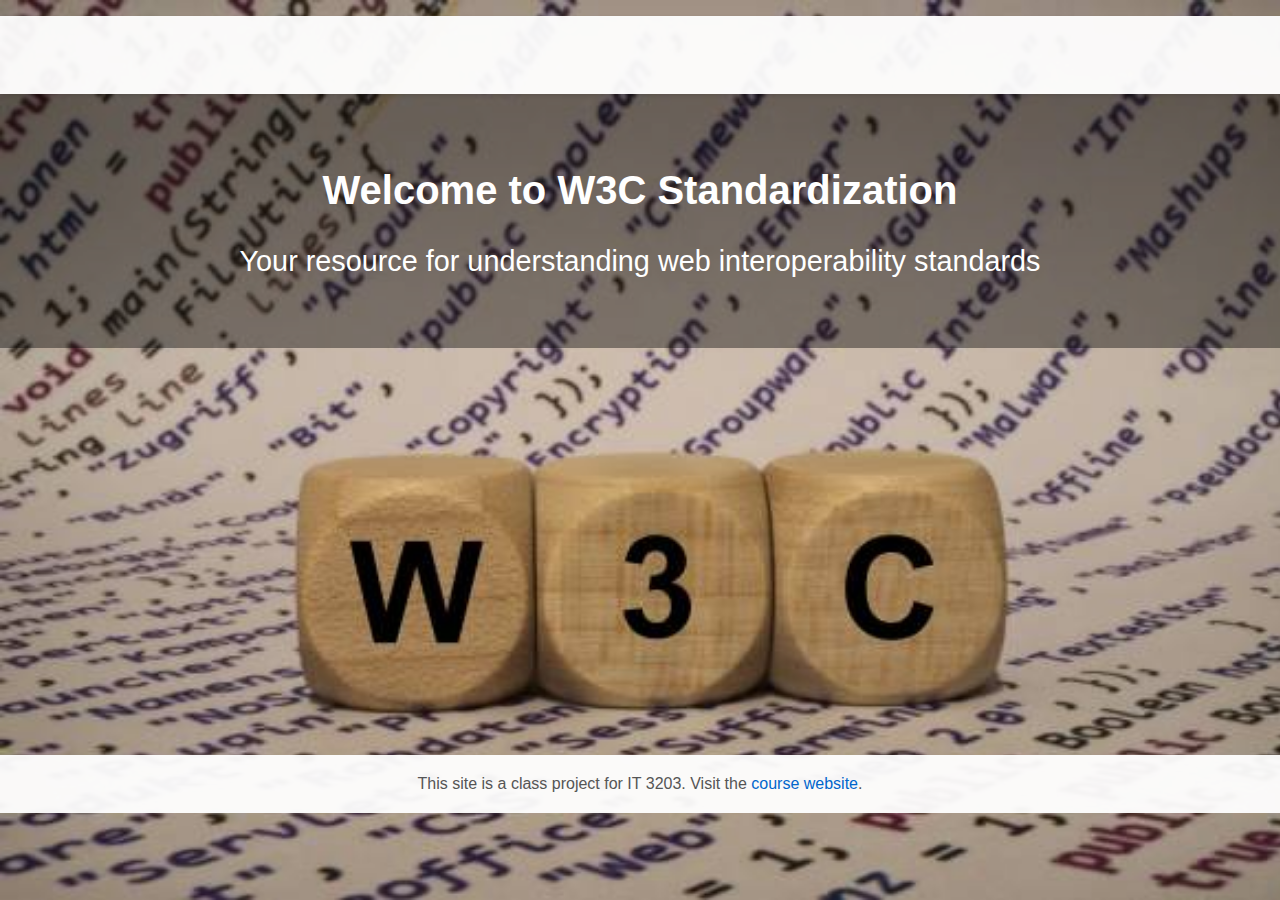
<file: index.html>
<html lang="en">
<head>
  <meta charset="UTF-8">
  <meta name="viewport" content="width=device-width, initial-scale=1.0">
  <title>W3C Standardization & Interoperability</title>
  <link rel="stylesheet" href="WebDevProj1Stylesheet.css">
</head>
<body>
  <header>
      <div class="container">
        <h1>W3C Standardization & Interoperability</h1>
        <nav>
          <ul>
            <li><a href="index.html" class="active">Home</a></li>
            <li><a href="topic1.html">Origins & Need</a></li>
            <li><a href="topic2.html">Future Directions</a></li>
            <li><a href="quiz.html">Quiz</a></li>
            <li><a href="references.html">References</a></li>
          </ul>
        </nav>
      </div>
  </header>

  <section class="hero">
    <div class="hero-content">
        <h2>Welcome to W3C Standardization</h2>
        <p>Your resource for understanding web interoperability standards</p>
    </div>
</section>
  
 <main class="container">
        <h2>Executive Summary</h2>
        <p>The World Wide Web Consortium (W3C) develops standards to ensure long-term growth of the Web. This site explores its origins, current contributions, and future directions in standardizing web technologies.</p>

        <h2>Table of Contents</h2>
        <div class="toc">
            <a href="WebDevProj1Standardization.html" class="card">
                <h3>Origins & Need for Web Standardization</h3>
                <p>Discover why W3C was founded and how it shaped the early web.</p>
            </a>
            <a href="WebDevProj1WC3Page.html" class="card">
                <h3>Future Directions</h3>
                <p>Explore emerging technologies and W3C's role in their standardization.</p>
            </a>
            <a href="quiz.html" class="card">
                <h3>Self-Assessment Quiz</h3>
                <p>Test your knowledge of W3C’s contributions and standards.</p>
            </a>
            <a href="WebDevProj1ReferencesPage.html" class="card">
                <h3>References & Resources</h3>
                <p>Find additional readings and references to learn more.</p>
            </a>
        </div>
    </main>
      
  <footer>
    <p>This site is a class project for IT 3203. Visit the <a href="https://ksuweb.github.io/IT3203/" target="_blank">course website</a>.</p>
  </footer>
</body>
</html>
</file>
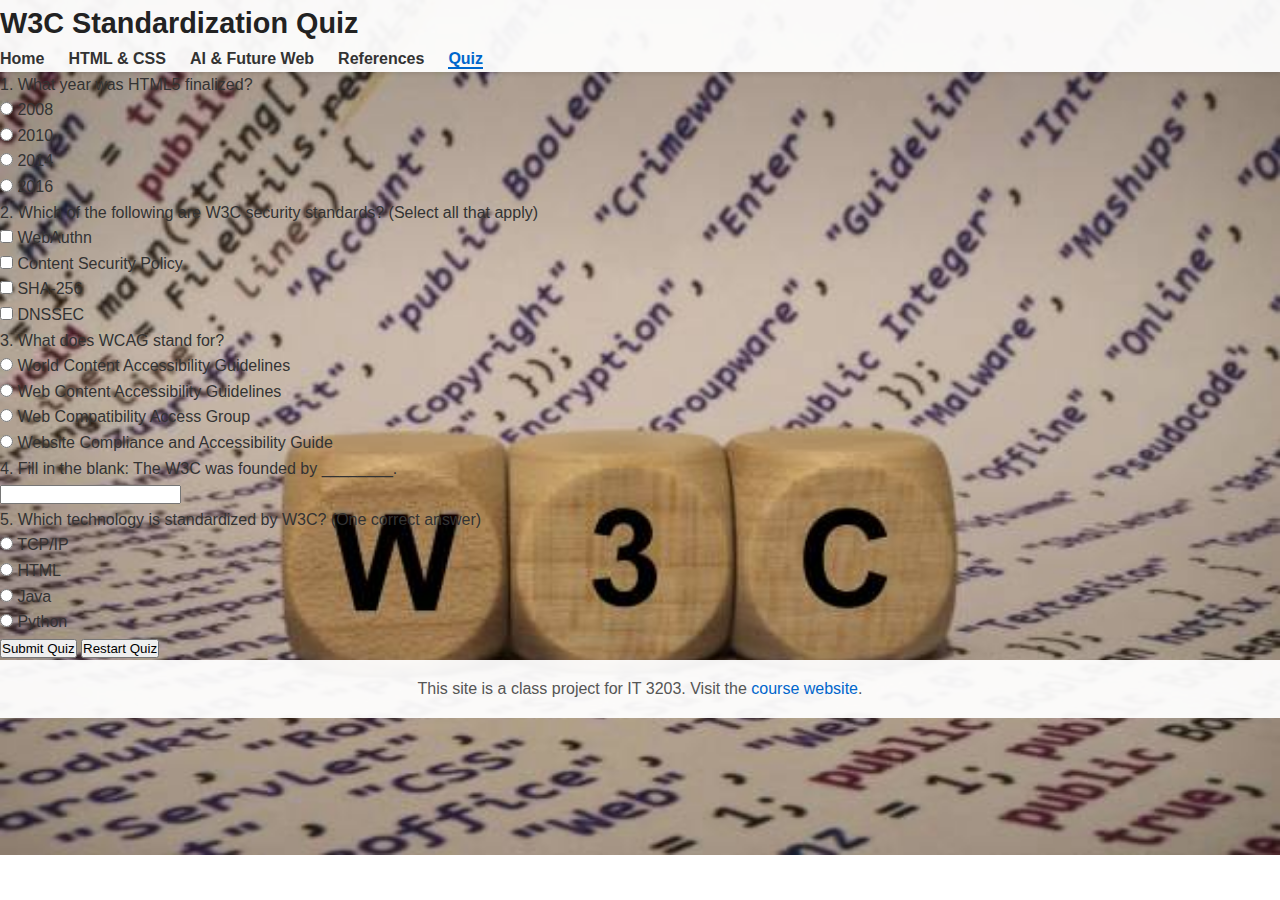
<file: quiz.html>
<!DOCTYPE html>
<html lang="en">
<head>
  <meta charset="UTF-8">
  <meta name="viewport" content="width=device-width, initial-scale=1.0">
  <title>W3C Quiz</title>
  <link rel="stylesheet" href="WebDevProj1Stylesheet.css">
  <script defer src="quiz.js"></script>
</head>
<body>
  <header>
    <h1>W3C Standardization Quiz</h1>
    <nav>
      <ul class="menu">
        <li><a href="index.html">Home</a></li>
        <li><a href="html_css.html">HTML & CSS</a></li>
        <li><a href="ai_future.html">AI & Future Web</a></li>
        <li><a href="references.html">References</a></li>
        <li><a href="quiz.html" class="active">Quiz</a></li>
      </ul>
    </nav>
  </header>

  <main class="quiz-container">
    <form id="quiz-form">
      <div class="question">
        <p>1. What year was HTML5 finalized?</p>
        <label><input type="radio" name="q1" value="0"> 2008</label><br>
        <label><input type="radio" name="q1" value="0"> 2010</label><br>
        <label><input type="radio" name="q1" value="1"> 2014</label><br>
        <label><input type="radio" name="q1" value="0"> 2016</label>
      </div>

      <div class="question">
        <p>2. Which of the following are W3C security standards? (Select all that apply)</p>
        <label><input type="checkbox" name="q2" value="1"> WebAuthn</label><br>
        <label><input type="checkbox" name="q2" value="1"> Content Security Policy</label><br>
        <label><input type="checkbox" name="q2" value="0"> SHA-256</label><br>
        <label><input type="checkbox" name="q2" value="0"> DNSSEC</label>
      </div>

      <div class="question">
        <p>3. What does WCAG stand for?</p>
        <label><input type="radio" name="q3" value="0"> World Content Accessibility Guidelines</label><br>
        <label><input type="radio" name="q3" value="1"> Web Content Accessibility Guidelines</label><br>
        <label><input type="radio" name="q3" value="0"> Web Compatibility Access Group</label><br>
        <label><input type="radio" name="q3" value="0"> Website Compliance and Accessibility Guide</label>
      </div>

      <div class="question">
        <p>4. Fill in the blank: The W3C was founded by ________.</p>
        <input type="text" id="q4" name="q4">
      </div>

      <div class="question">
        <p>5. Which technology is standardized by W3C? (One correct answer)</p>
        <label><input type="radio" name="q5" value="0"> TCP/IP</label><br>
        <label><input type="radio" name="q5" value="1"> HTML</label><br>
        <label><input type="radio" name="q5" value="0"> Java</label><br>
        <label><input type="radio" name="q5" value="0"> Python</label>
      </div>

      <button type="submit">Submit Quiz</button>
      <button type="button" onclick="resetQuiz()">Restart Quiz</button>
    </form>

    <div id="result"></div>
  </main>

  <footer>
    <p>This site is a class project for IT 3203. Visit the <a href="https://ksuweb.github.io/IT3203/" target="_blank">course website</a>.</p>
  </footer>
</body>
</html>
</file>
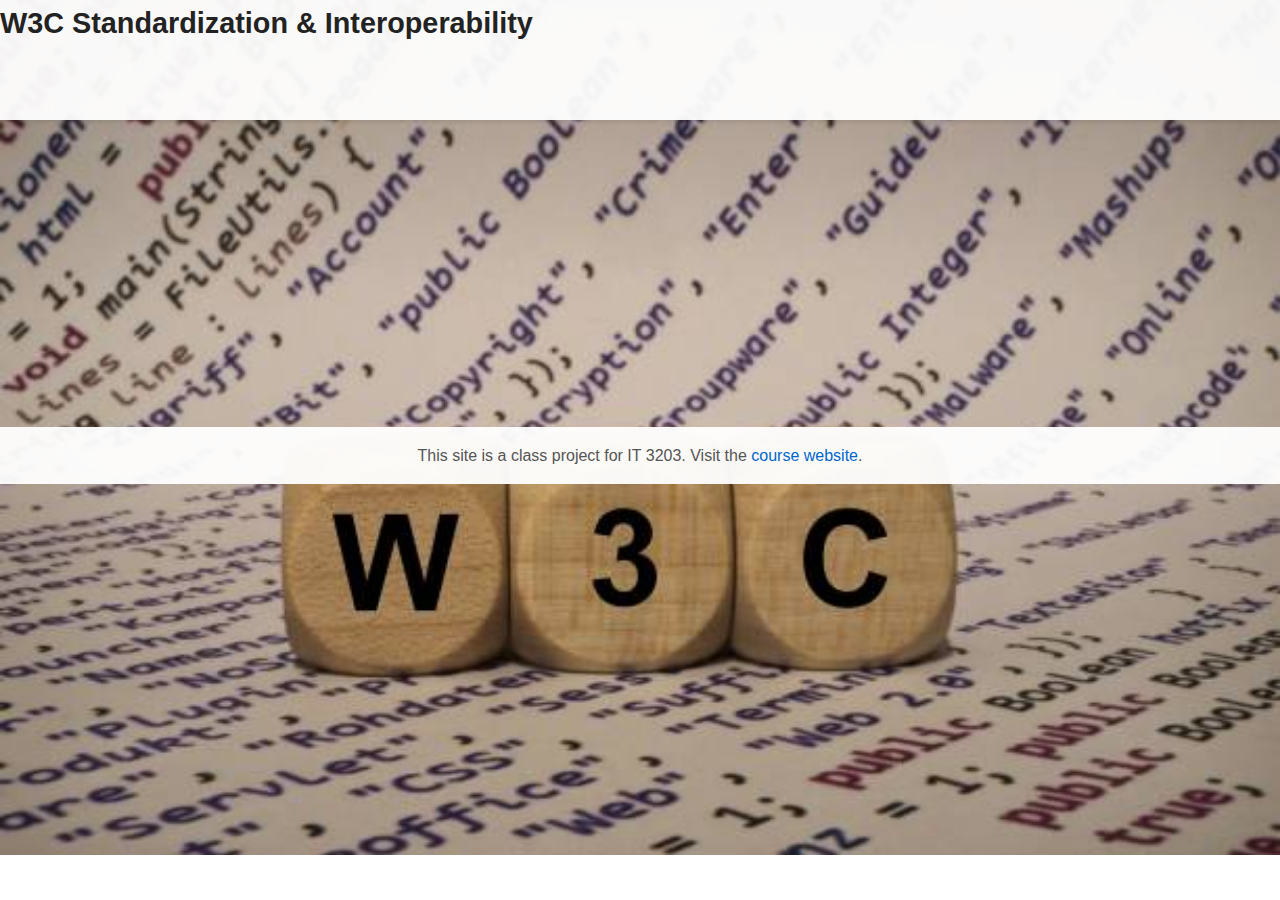
<file: WebDevProj1ReferencesPage.html>
<!DOCTYPE html>
<html lang="en">
<head>
  <meta charset="UTF-8" />
  <meta name="viewport" content="width=device-width, initial-scale=1.0"/>
  <title>References and Resources</title>
  <link rel="stylesheet" href="WebDevProj1Stylesheet.css" />
</head>
<body>
  <header>
    <h1>W3C Standardization & Interoperability</h1>
    <nav>
      <ul class="container">
        <li><a href="index.html">Home</a></li>
        <li><a href="WebDevProj1Standardization.html">HTML & CSS</a></li>
        <li><a href="WebDevProj1WC3Page.html">AI & Future Web</a></li>
        <li><a href="WebDevProj1ReferencesPage.html">References</a></li>
         <li><a href="quiz.html">Quiz</a></li>
      </ul>
    </nav>
  </header>

  <main class="container">
    <h2>References and Learning Resources</h2>

    <ul>
      <li>Berners-Lee, T. (1994). The World Wide Web Consortium (W3C) and Web Standards. Retrieved from <a href="https://www.w3.org/standards/">https://www.w3.org/standards/</a></li>
      <li>ExpertBeacon. (n.d.). Future directions of the World Wide Web Consortium (W3C) and its impact on standardization. Retrieved from <a href="https://expertbeacon.com/world-wide-web-consortium-w3c-shaping-the-web-through-standardization/">expertbeacon.com</a></li>
      <li>GeeksforGeeks. (n.d.). Understanding domain name systems (DNS) and web protocols. Retrieved from <a href="https://www.geeksforgeeks.org/whats-is-domain-name-systemdns/">geeksforgeeks.org</a></li>
      <li>Metaverse Standards Forum. (2022). Building an open metaverse: Interoperability standards for Web3 and virtual environments. Retrieved from <a href="https://metaverse-standards.org/">metaverse-standards.org</a></li>
      <li>Mozilla Developer Network. (n.d.). Web interoperability and browser compatibility. Retrieved from <a href="https://developer.mozilla.org/en-US/docs/Web/HTTP/Guides/Session">MDN Web Docs</a></li>
      <li>Ronen, R. (2022). The future of web accessibility: WCAG 3.0. Forbes Business Council. Retrieved from <a href="https://www.forbes.com/councils/forbesbusinesscouncil/2022/03/11/the-future-of-web-accessibility-wcag-30/">forbes.com</a></li>
      <li>Sullivan, N. (2025). Announcing Interop 2025. WebKit. Retrieved from <a href="https://webkit.org/blog/16458/announcing-interop-2025/">webkit.org</a></li>
      <li>World Wide Web Consortium (W3C). (n.d.). W3C accessibility guidelines and WCAG standards. Retrieved from <a href="https://www.w3.org/WAI/standards-guidelines/wcag/">w3.org</a></li>
    </ul>
  </main>

  <footer>
    <p>This site is a class project for IT 3203. Visit the <a href="https://ksuweb.github.io/IT3203/" target="_blank">course website</a>.</p>
  </footer>
</body>
</html>
</file>
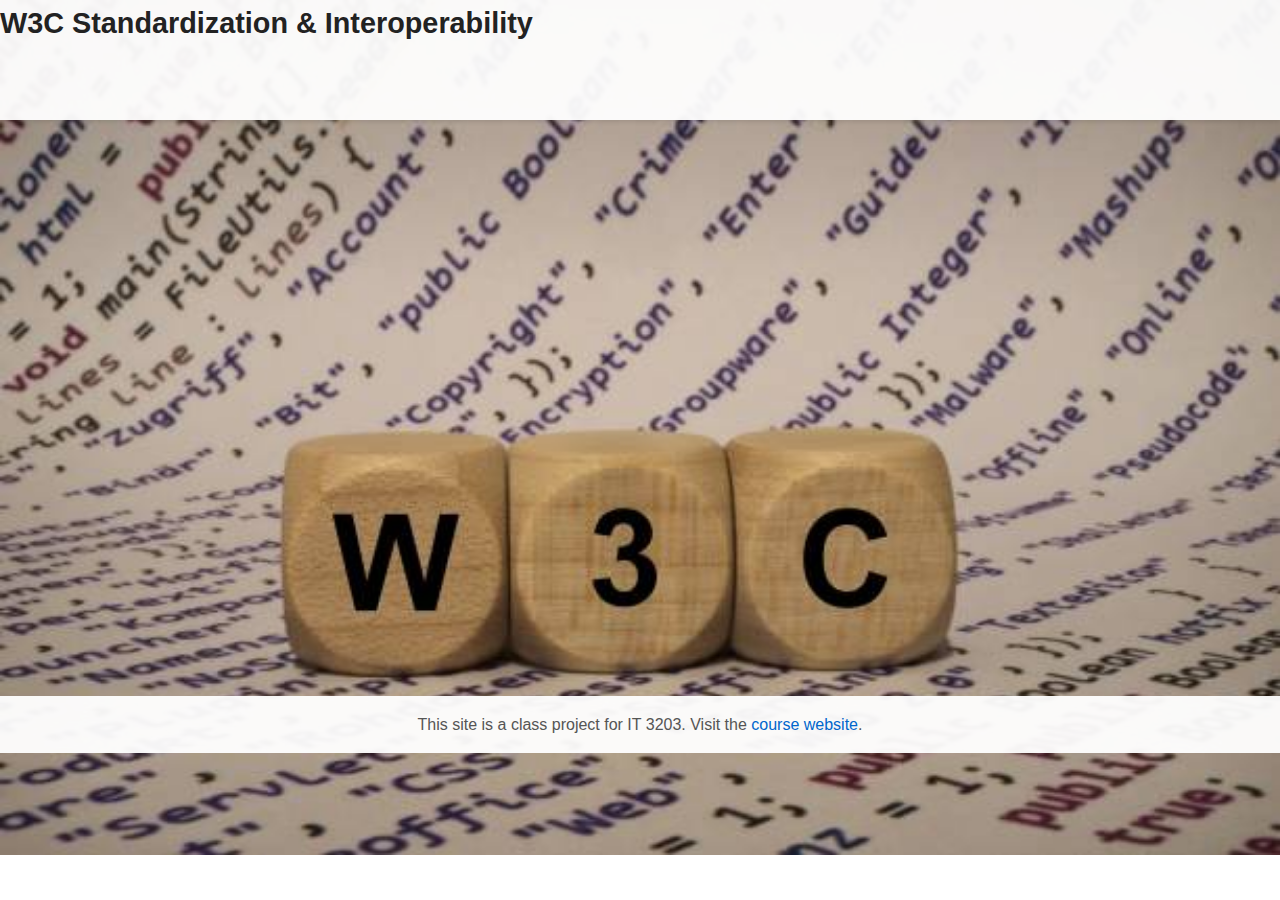
<file: WebDevProj1Standardization.html>
<!DOCTYPE html>
<html lang="en">
<head>
  <meta charset="UTF-8" />
  <meta name="viewport" content="width=device-width, initial-scale=1.0"/>
  <title>HTML & CSS Standardization</title>
  <link rel="stylesheet" href="WebDevProj1Stylesheet.css" />
</head>
<body>
  <header>
    <h1>W3C Standardization & Interoperability</h1>
    <nav>
      <ul class="container">
        <li><a href="index.html">Home</a></li>
        <li><a href="WebDevProj1Standardization.html">HTML & CSS</a></li>
        <li><a href="WebDevProj1WC3Page.html">AI & Future Web</a></li>
        <li><a href="WebDevProj1ReferencesPage.html">References</a></li>
        <li><a href="quiz.html">Quiz</a></li>
      </ul>
    </nav>
  </header>

  <main class="container">
    <h2>HTML & CSS Standardization</h2>
    <p>
      W3C plays a key role in making sure HTML and CSS are interpreted consistently across browsers. This standardization prevents web developers from needing to write different code for each browser.
    </p>
    <p>
        In the early days of the web, rapid technological adoption led to a surge of innovation. However, without universal standards, developers faced significant challenges. HTML was interpreted differently by competing browsers, causing sites to look and function inconsistently. This lack of interoperability created user frustration and stifled the web’s potential.
    </p>
    <p>
        Proprietary technologies and competing implementations only worsened the situation, fragmenting the web and creating barriers to accessibility and usability.
    </p>
    <p class="spacer"></p>
    
    <h2>Establishment of W3C</h2>
    <p>
        To address these challenges, Tim Berners-Lee founded the World Wide Web Consortium (W3C) in 1994. Hosted by MIT in the U.S., ERCIM in Europe, and Keio University in Japan, W3C sought to create and maintain open web standards. This unified framework aimed to ensure consistent behavior across browsers and devices, enabling developers to build applications without rewriting code for each platform.
    </p>
    <p class="spacer"></p>

    <h2>Key Milestones in W3C Standardization</h2>
      <ul>
          <li><strong>1996 – CSS 1.0:</strong> Revolutionized design by separating content from styling, allowing consistent formatting across browsers.</li>
          <li><strong>1997 – HTML 4.0:</strong> Improved structural markup, paving the way for dynamic and accessible content.</li>
          <li><strong>1999 – WCAG 1.0:</strong> Introduced accessibility guidelines for users with disabilities.</li>
          <li><strong>2014 – HTML5:</strong> Eliminated dependency on plugins like Flash, supporting native multimedia and interactive content.</li>
      </ul>
  </main>

  <footer>
    <p>This site is a class project for IT 3203. Visit the <a href="https://ksuweb.github.io/IT3203/" target="_blank">course website</a>.</p>
  </footer>
</body>
</html>
</file>
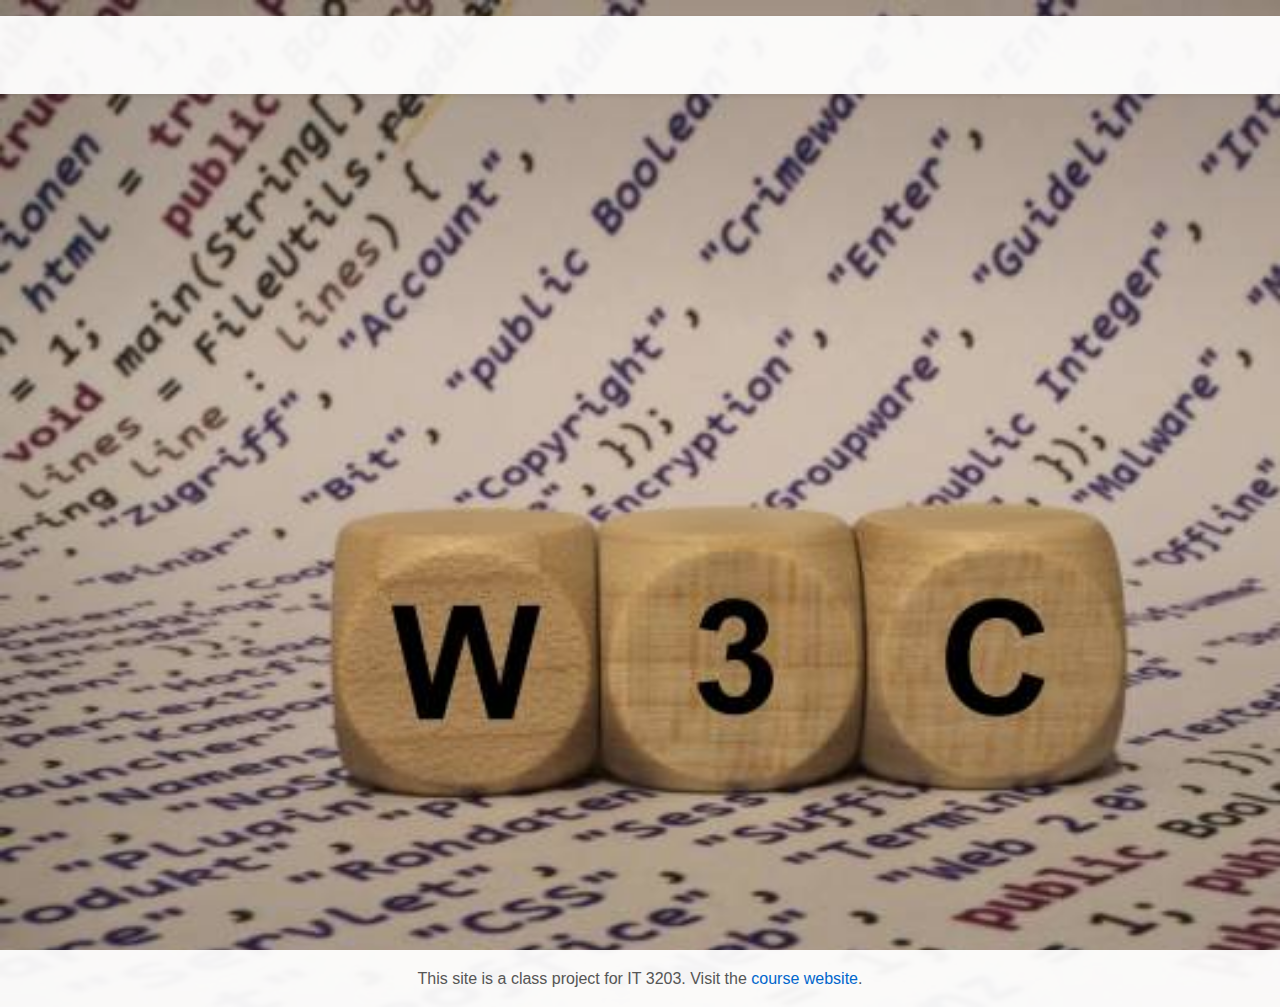
<file: WebDevProj1WC3Page.html>
<!DOCTYPE html>
<html lang="en">
<head>
  <meta charset="UTF-8" />
  <meta name="viewport" content="width=device-width, initial-scale=1.0"/>
  <title>AI & Future Web</title>
  <link rel="stylesheet" href="WebDevProj1Stylesheet.css" />
</head>
<body>
  <header>
    <div class="container">
      <h1>W3C Standardization & Interoperability</h1>
      <nav>
        <ul class="menu">
          <li><a href="index.html">Home</a></li>
          <li><a href="WebDevProj1Standardization.html">HTML & CSS</a></li>
          <li><a href="WebDevProj1WC3Page.html">AI & Future Web</a></li>
          <li><a href="WebDevProj1ReferencesPage.html">References</a></li>
           <li><a href="quiz.html">Quiz</a></li>
        </ul>
      </nav>
    </div>
  </header>

      <main class="two-column">
        <!-- Left Column -->
        <article class="main-content">
          <h2>Current Role in Web Interoperability</h2>
          <p>
              Today, W3C plays a pivotal role in making the web secure, accessible, and scalable. It oversees the development of key technologies such as HTML, CSS, and JavaScript APIs, ensuring they function consistently across browsers and devices. Accessibility initiatives like the Web Content Accessibility Guidelines (WCAG) have shaped global laws and best practices.
          </p>
          <p>
              Security frameworks, including WebAuthn for passwordless authentication and Content Security Policy (CSP), help safeguard against cyber threats like cross-site scripting (XSS).
          </p>
          <p class="spacer"></p>

          <h2>Future Directions: The Next Era of Web Standardization</h2>
          <p>
              As digital technologies evolve, W3C faces new challenges in maintaining interoperability. Emerging areas such as Artificial Intelligence (AI), cybersecurity, Web3, and immersive experiences demand innovative standardization efforts.
          </p>
          <p class="spacer"></p>

          <h3>Standardizing AI & Machine Learning</h3>
          <p>
              W3C is working on guidelines for AI governance, focusing on fairness, transparency, and ethical use. Efforts include regulating AI-generated content, preventing bias, and creating universal APIs for AI web applications.
          </p>
          <p class="spacer"></p>

          <h3>Expanding Web Accessibility</h3>
          <p>
              W3C continues enhancing accessibility standards, with WCAG 3.0 addressing the needs of users in diverse environments. Mobile accessibility and multilingual support are also key focus areas.
          </p>
          <p class="spacer"></p>

          <h3>Strengthening Web Security</h3>
          <p>
              Advanced authentication protocols, federated identity standards, and privacy protections are among W3C’s responses to emerging cybersecurity threats.
          </p>
          <p class="spacer"></p>

          <h3>Standardizing Web3 & the Metaverse</h3>
          <p>
              W3C collaborates with the Metaverse Standards Forum to establish interoperability standards for avatars, virtual environments, and decentralized applications.
          </p>
        </article>

        <!-- Right Column -->
        <aside class="sidebar">
          <div class="sidebar-section">
            <h2>Future Directions: Focus and Challenges </h2>
            <p class="spacer"></p>
            <h3>Focus Areas</h3>
            <ul>
              <li>Standardized AI APIs for cross-platform development</li>
              <li>Bias prevention and transparent AI content</li>
              <li>WCAG 3.0 for enhanced accessibility</li>
              <li>Passwordless authentication (WebAuthn)</li>
              <li>Metaverse interoperability and decentralized identity</li>
            </ul>
          </div>
          <p class="spacer"></p>

          <div class="sidebar-section">
            <h3>Challenges</h3>
            <ul>
              <li>AI bias and misinformation</li>
              <li>Data privacy and secure identity</li>
              <li>Cross-browser and Web3 adoption hurdles</li>
            </ul>
          </div>
          <p class="spacer"></p>    
          
          <div class="sidebar-image">
            <img src="future_web.jfif" alt="The AI Future" />
          </div>
        </aside>
    </main>

  <footer>
    <p>This site is a class project for IT 3203. Visit the <a href="https://ksuweb.github.io/IT3203/" target="_blank">course website</a>.</p>
  </footer>
</body>
</html>
</file>
<file: WebDevProj1Stylesheet.css>
/*stylesheet*/

* {
    margin: 0;
    padding: 0;
    box-sizing: border-box;
}
body {
    font-family: 'Open Sans', sans-serif;
    line-height: 1.6;
    background-image: url('background2.jpg');
    background-size: cover;
    background-attachment: scroll;
    background-repeat: no-repeat;
    color: #333;
    animation: fadeInBody 2s ease-in;
}
a {
    color: #0066cc;
    text-decoration: none;
    transition: color 0.3s ease;
}
a:hover {
    color: #003366;
}

/* Fade-in*/
@keyframes fadeInBody {
    from {
        opacity: 0;
    }
    to {
        opacity: 1;
    }
}

/* Header */
header {
    background: rgba(255, 255, 255, 0.95); /* slight transparency */
    box-shadow: 0 2px 4px rgba(0,0,0,0.1);
    animation: fadeInHeader 1.5s ease-in-out;
}
header .container {
    display: flex;
    justify-content: space-between;
    align-items: center;
    padding: 1rem 2rem;
}
header h1 {
    font-family: 'Montserrat', sans-serif;
    font-size: 1.8rem;
    color: #222;
}
nav ul {
    display: flex;
    list-style: none;
    gap: 1.5rem;
}
nav a {
    font-weight: 600;
    color: #333;
}
nav a.active, nav a:hover {
    color: #0066cc;
    border-bottom: 2px solid #0066cc;
}

@keyframes fadeInHeader {
    from {
        opacity: 0;
        transform: translateY(-20px);
    }
    to {
        opacity: 1;
        transform: translateY(0);
    }
}

/* Everything */
.hero {
    background: rgba(0, 0, 0, 0.4); 
    text-align: center;
    padding: 4rem 1rem;
    position: relative;
    color: #fff;
    animation: fadeInHero 2s ease-out;
}
.hero-content {
    position: relative;
    z-index: 1;
}
.hero h2 {
    font-family: sans-serif;
    font-size: 2.5rem;
    margin-bottom: 1rem;
}
.hero p {
    font-size: 1.8rem;
}

@keyframes fadeInHero {
    from {
        opacity: 0;
        transform: translateY(30px);
    }
    to {
        opacity: 1;
        transform: translateY(0);
    }
}

.spacer {
  height: 2rem;
}

/* Table of Contents */
.toc {
    display: grid;
    grid-template-columns: repeat(auto-fit, minmax(250px, 1fr));
    gap: 1.5rem;
    margin-top: 2rem;
}
.card {
    background: rgba(255, 255, 255, 0.9);
    padding: 1.5rem;
    border-radius: 8px;
    box-shadow: 0 2px 8px rgba(0,0,0,0.1);
    transition: transform 0.3s ease, box-shadow 0.3s ease;
    animation: fadeInCard 1s ease forwards;
    opacity: 0;
}
.card:hover {
    transform: translateY(-5px);
    box-shadow: 0 4px 12px rgba(0,0,0,0.2);
}
.card h3 {
    margin-bottom: 0.5rem;
    font-family: 'Montserrat', sans-serif;
}

@keyframes fadeInCard {
    from {
        opacity: 0;
        transform: scale(0.95);
    }
    to {
        opacity: 1;
        transform: scale(1);
    }
}

/* Content Containers */
.container, .card, .content-section {
    background: rgba(255, 255, 255, 0.9);
    border-radius: 8px;
    padding: 1.5rem;
    margin-top: 1rem;
    box-shadow: 0 2px 8px rgba(0,0,0,0.1);
    animation: fadeInCard 1s ease forwards;
    opacity: 0;
}
.container h2, .card h3 {
    font-family: 'Montserrat', sans-serif;
}

/* Two-column layout for AI and Futre page*/
.two-column {
    display: grid;
    grid-template-columns: 2fr 1fr;
    gap: 2rem;
    margin-top: 1rem;
}

.main-content {
    background: rgba(255, 255, 255, 0.9);
    padding: 1.5rem;
    border-radius: 8px;
    box-shadow: 0 2px 8px rgba(0,0,0,0.1);
    animation: fadeInCard 1s ease forwards;
    opacity: 0;
}

.sidebar {
    background: rgba(255, 255, 255, 0.85);
    padding: 1rem;
    border-radius: 8px;
    box-shadow: 0 2px 6px rgba(0,0,0,0.1);
    animation: fadeInCard 1s ease forwards;
    opacity: 0;
}

.sidebar-section {
    margin-bottom: 1.5rem;
}
.sidebar h3 {
    font-family: 'Montserrat', sans-serif;
    margin-bottom: 0.5rem;
}

@media (max-width: 900px) {
    .two-column {
        display: block;
    }

    .main-content, .sidebar {
        margin-top: 1rem;
        width: 100%;
    }

    .sidebar {
        padding: 1rem;
    }

    .sidebar-image img {
        width: 100%;
        height: auto;
    }
}
.sidebar-image img {
    display: block;
    max-width: 100%;
    height: auto;
    border-radius: 8px;
    box-shadow: 0 2px 6px rgba(0,0,0,0.2);
    transition: transform 0.3s ease;
}

/* Footer */
footer {
    text-align: center;
    padding: 1rem;
    background: rgba(255, 255, 255, 0.95);
    color: #555;
    animation: fadeInFooter 2s ease;
}

@keyframes fadeInFooter {
    from {
        opacity: 0;
    }
    to {
        opacity: 1;
    }
}

/* Responsive */
@media (max-width: 768px) {
    header .container {
        flex-direction: column;
    }
    nav ul {
        flex-direction: column;
        gap: 0.5rem;
    }
    .hero h2 {
        font-size: 1.8rem;
    }
    .hero p {
        font-size: 1rem;
    }
}
</file>
